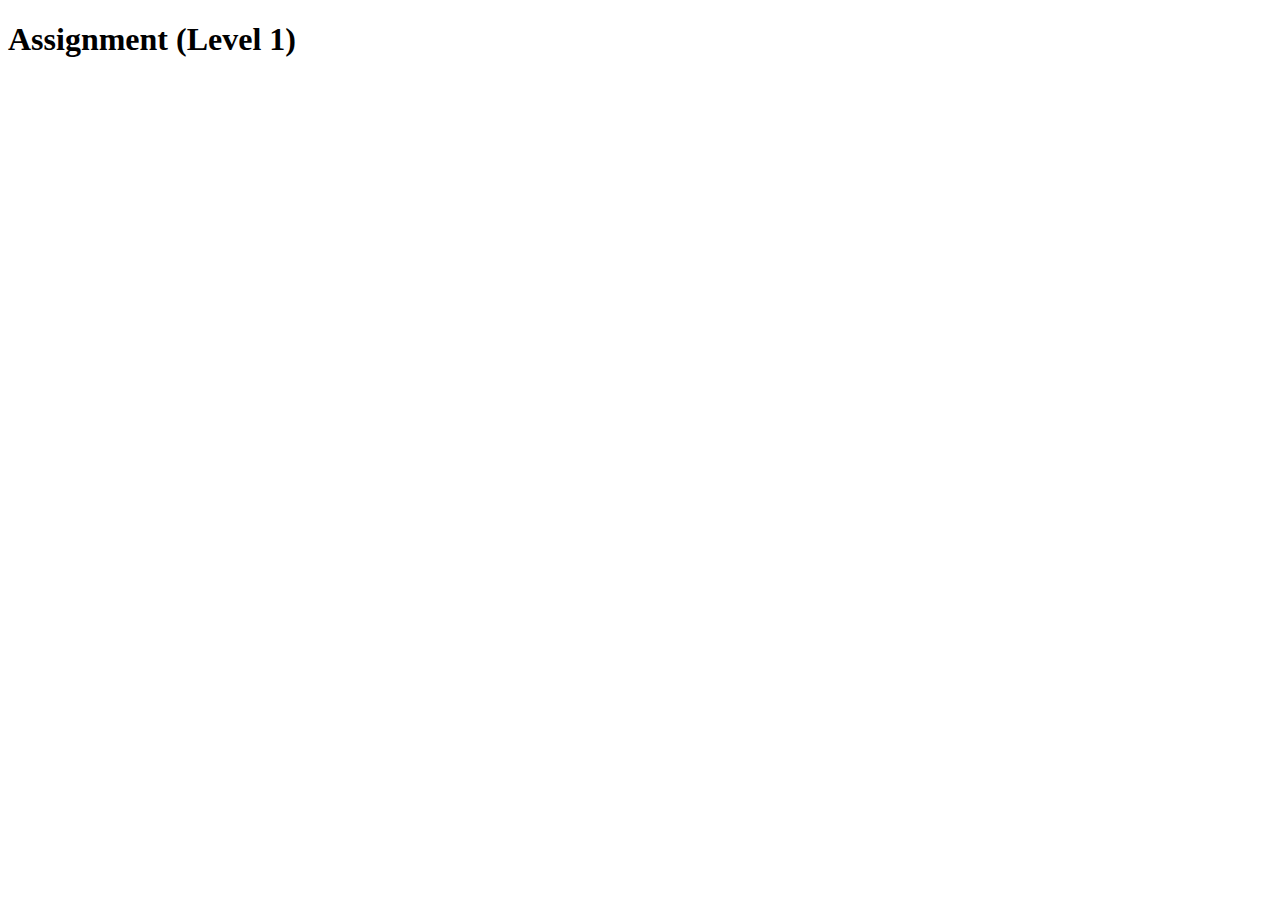
<file: mern stack js/assignment1/index.html>
<!DOCTYPE html>
<html lang="en">
<head>
    <meta charset="UTF-8">
    <meta name="viewport" content="width=device-width, initial-scale=1.0">
    <title>Document</title>
</head>
<body>
    <h1>Assignment (Level 1)</h1>
    <script src="./day2Level1.js"></script>
    <script src="./day2Level2.js"></script>
    <script src="./day2Level3.js"></script>
</body>
</html>
</file>
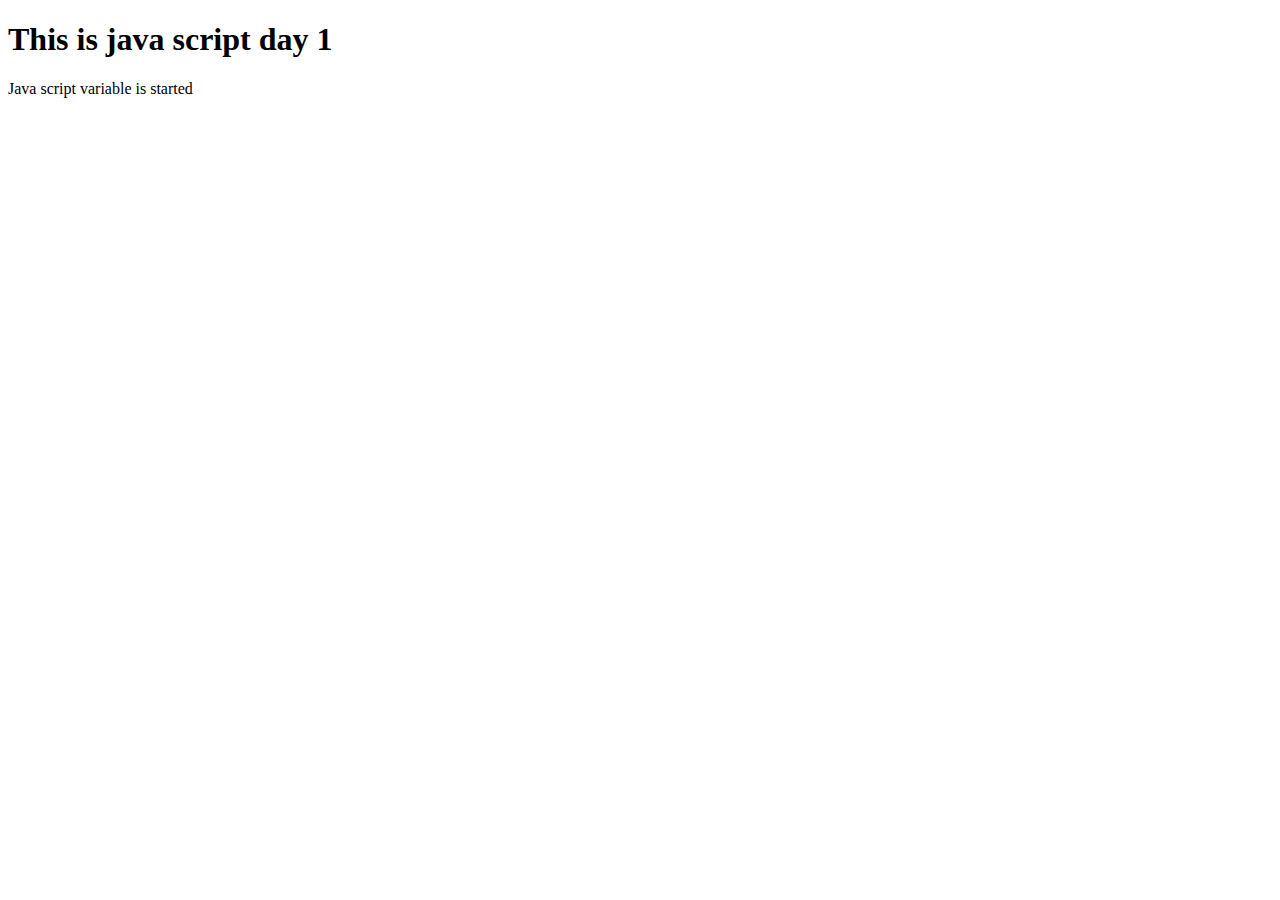
<file: mern stack js/day1/index.html>
<!DOCTYPE html>
<html lang="en">
<head>
    <meta charset="UTF-8">
    <meta name="viewport" content="width=device-width, initial-scale=1.0">
    <title>Document</title>
</head>
<body>
    <h1>This is java script day 1</h1>
    <p>Java script variable is started</p>
    <script src="./02.datatype/string_1.js"></script>
</body>
</html>
</file>
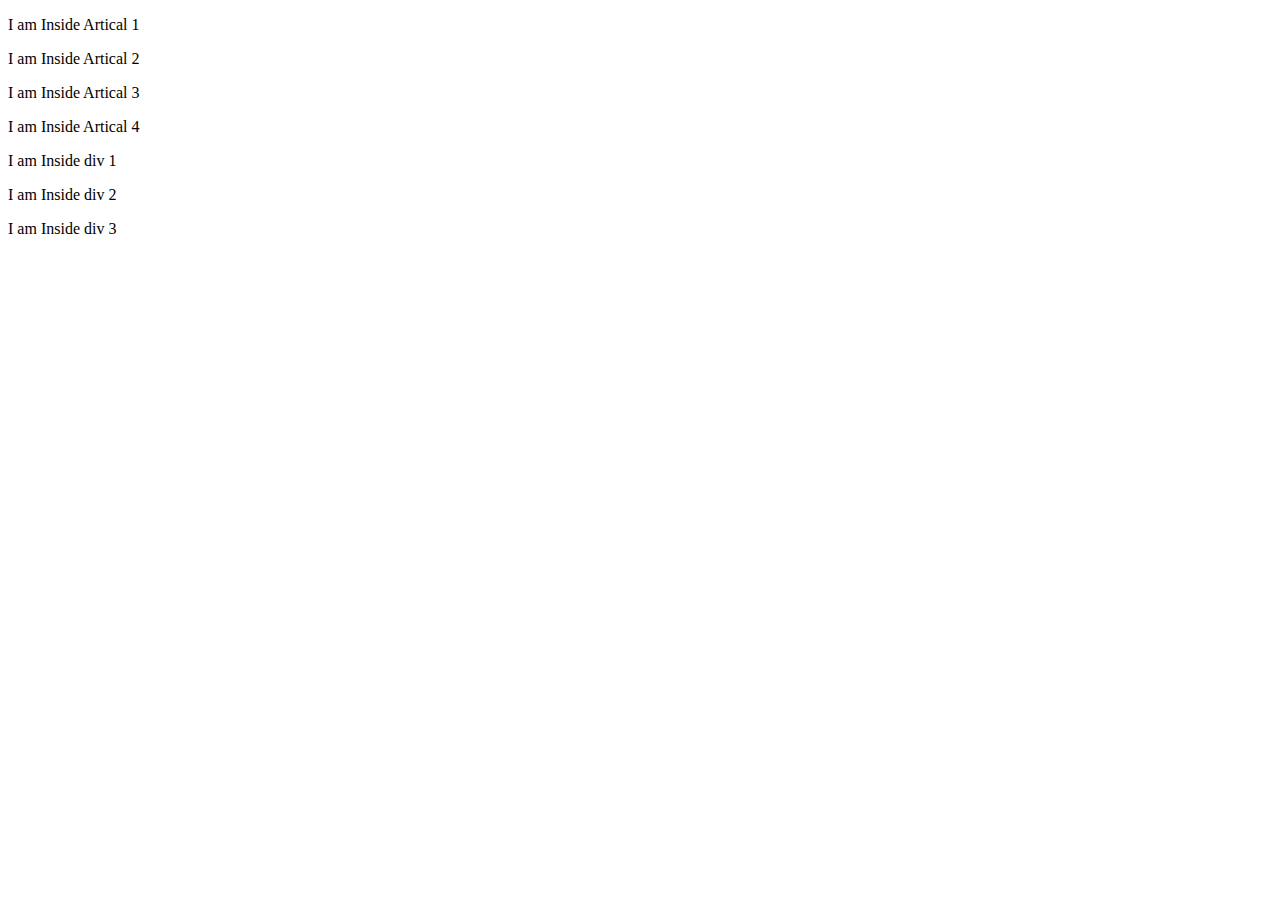
<file: mern stack js/day4/index.html>
<!DOCTYPE html>
<html lang="en">
<head>
    <meta charset="UTF-8">
    <meta name="viewport" content="width=device-width, initial-scale=1.0">
    <title>Document</title>
    <link rel="stylesheet" href="./style.css">
</head>
<body>
    <article>
        <p>I am Inside Artical 1</p>
        <p>I am Inside Artical 2</p>
        <p>I am Inside Artical 3</p>
        <p>I am Inside Artical 4</p>
    </article>
    <div>
        <p>I am Inside div 1 </p>
        <p>I am Inside div 2 </p>
        <p>I am Inside div 3 </p>
    </div>


    <!-- <script src="./for-of.js"></script> -->
    <script src="./for-in.js"></script>
</body>
</html>
</file>
<file: mern stack js/day4/style.css>
.ap{
    color: blue;
}

.dp{
    color: violet;
}
</file>
